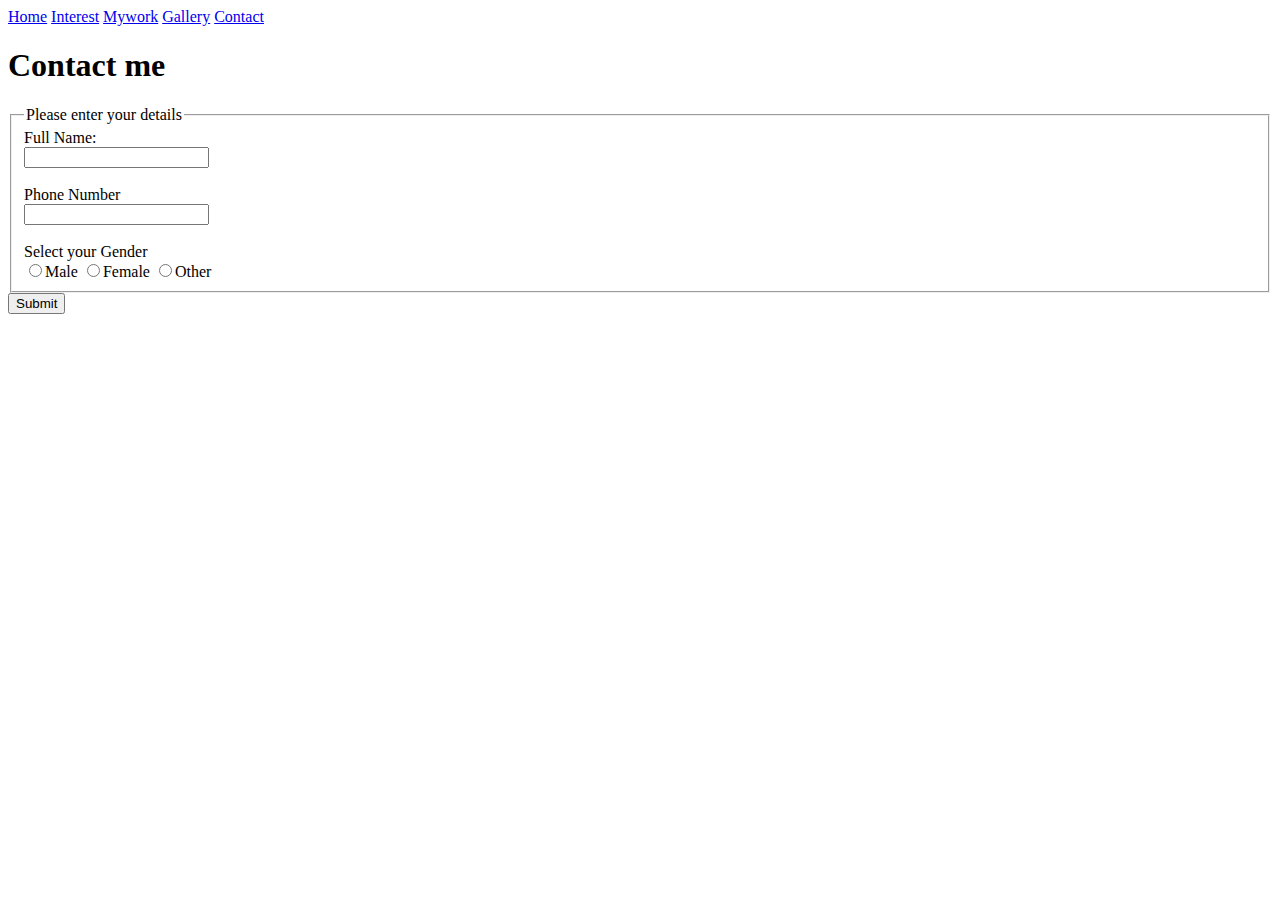
<file: contact.html>
<!DOCTYPE html>
<html>

<head>

    <title>wellcome to my contact</title>
</head>
<!--
<style>
    .form{
            padding: 0;
            margin:0;
            width: 500px;
            background-color: #fff;
            box-shadow: indianred;
            top: 50;
            left: 50;
            transform: translate(-50%, -50%);
            position: absolute;
        }


    -->





</style>

<body>
    
    <a href="index.html">Home</a>
    <a href="interest.html">Interest</a>
    <a href="Mywork.html">Mywork</a>
    <a href="Gallery.html">Gallery</a>
    <a href="Contact.html">Contact</a>

<h1>Contact me</h1>
<form>
    <fieldset>
        <legend>Please enter your details</legend>
<label>Full Name:</label><br>
<input type="text" name="fullname"><br><br>
<label>Phone Number</label><br>
<input type="number" name="phone"><br><br>

<label>Select your Gender</label>  <br>
<input type="radio" name="gender">Male
<input type="radio" name="gender">Female
<input type="radio" name="gender">Other
    </fieldset>
    <button>Submit</button>

</form>
</body>


</html>
</file>
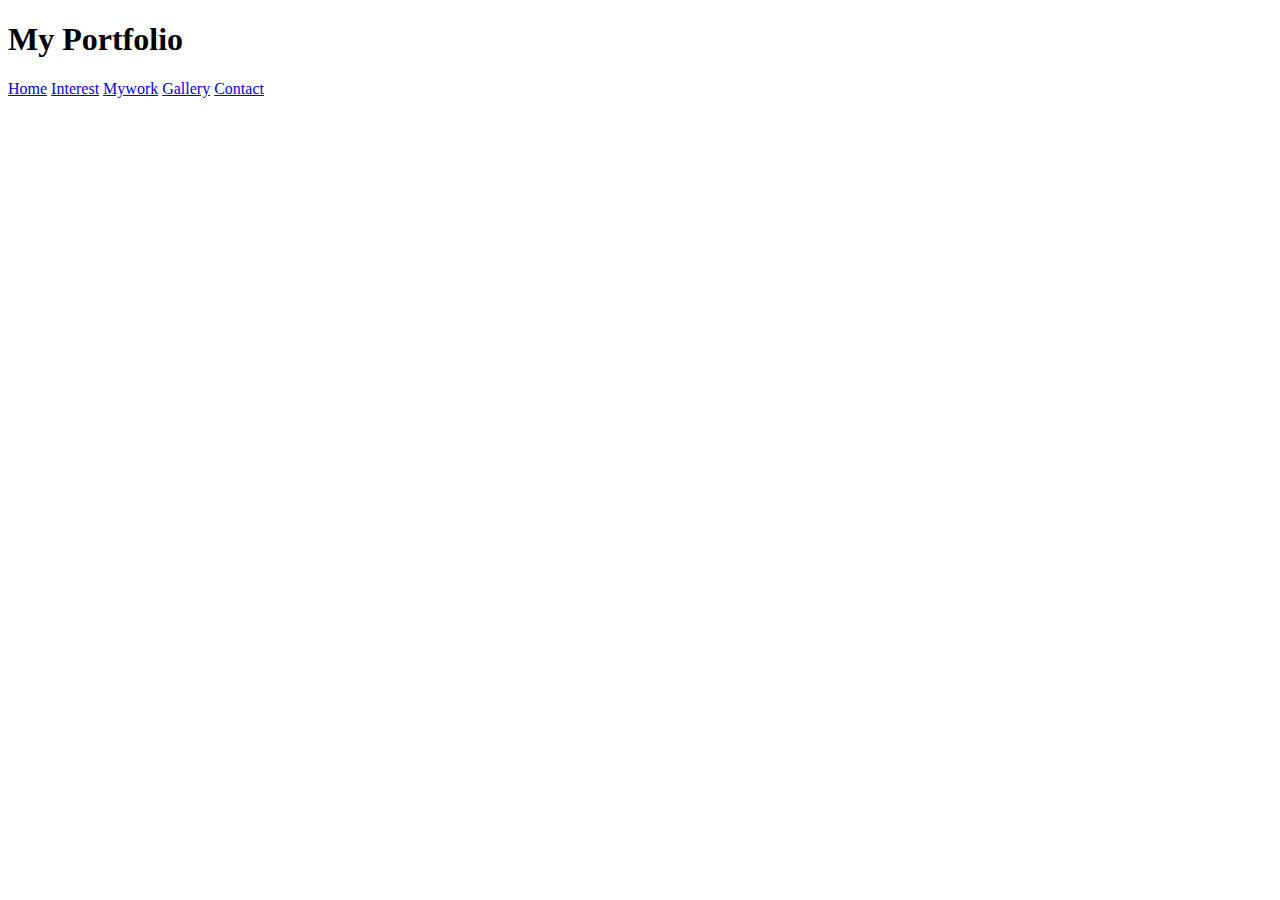
<file: Interest.html>
<!DOCTYPE html>
<html>

<head>

    <title>wellcome to my interest</title>
</head>

<body>
    <h1>My Portfolio</h1>
    <a href="index.html">Home</a>
    <a href="interest.html">Interest</a>
    <a href="Mywork.html">Mywork</a>
    <a href="Gallery.html">Gallery</a>
    <a href="Contact.html">Contact</a>




</body>


</html>
</file>
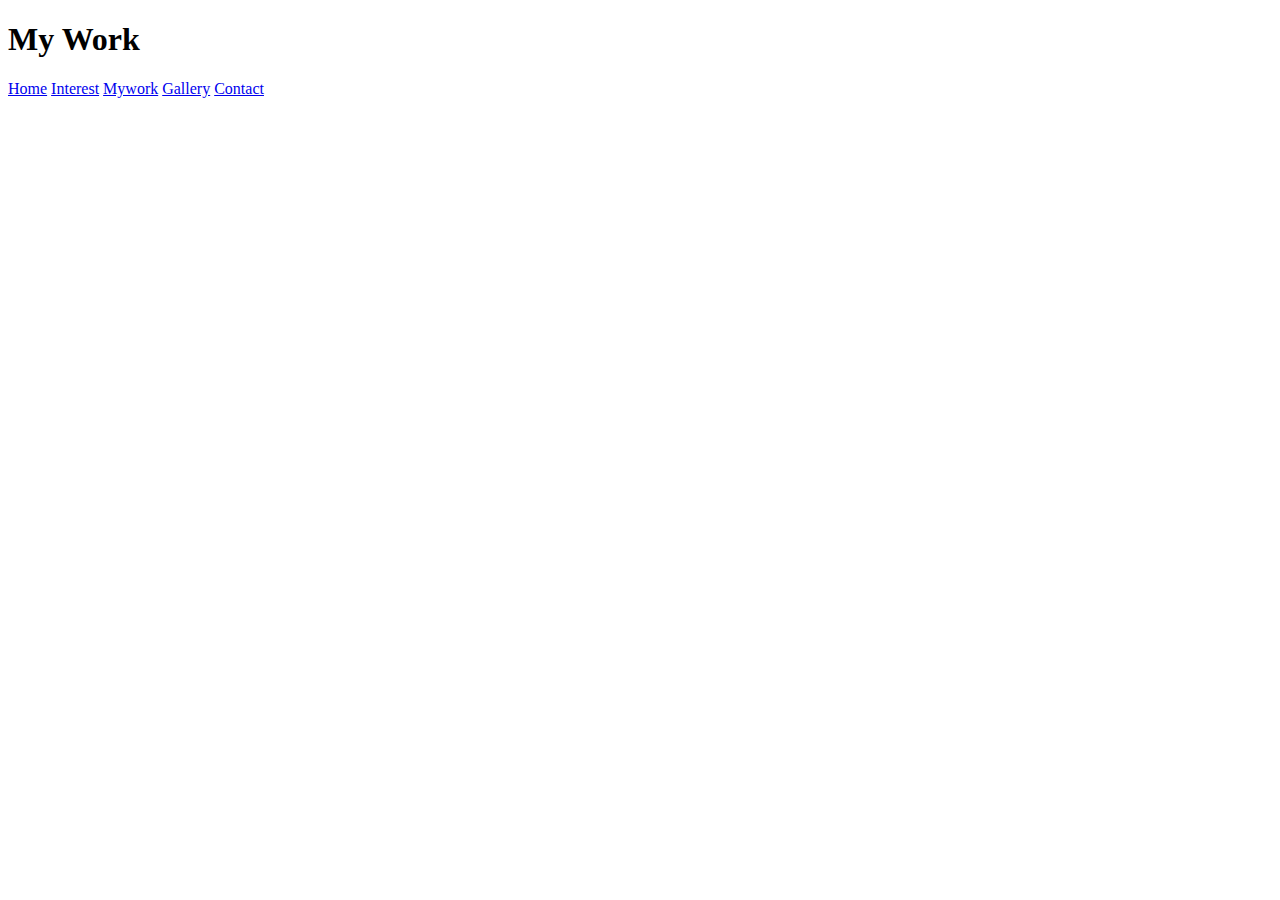
<file: Mywork.html>
<!DOCTYPE html>
<html>

<head>

    <title>wellcome to my work</title>
</head>

<body>
    <h1>My Work</h1>
    <a href="index.html">Home</a>
    <a href="interest.html">Interest</a>
    <a href="Mywork.html">Mywork</a>
    <a href="Gallery.html">Gallery</a>
    <a href="Contact.html">Contact</a>




</body>


</html>
</file>
